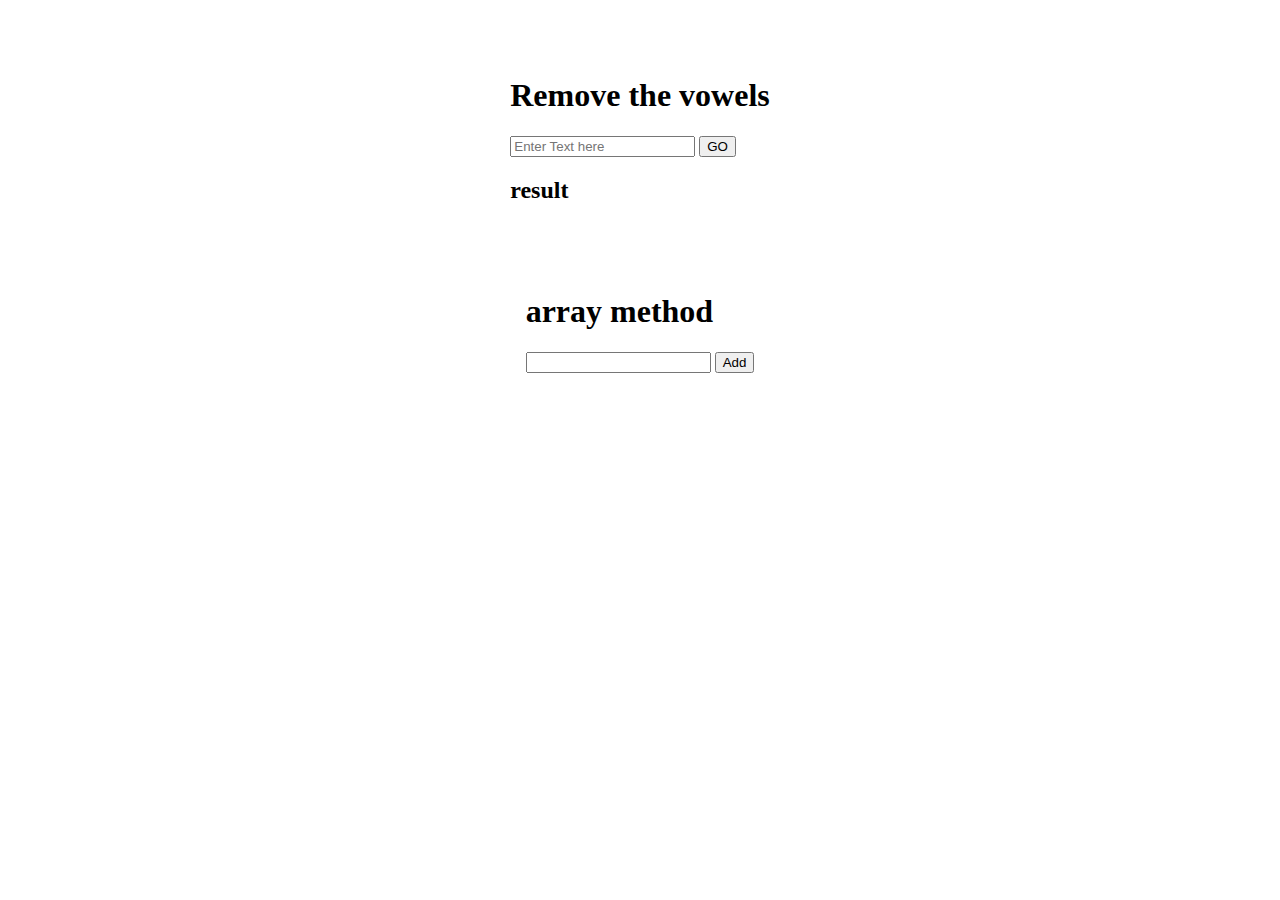
<file: index.html>
<!DOCTYPE html>
<html lang="en">
  <head>
    <meta charset="UTF-8" />
    <meta name="viewport" content="width=device-width, initial-scale=1.0" />
    <title>Array & String Method</title>
    <style>
      body {
        display: flex;
        flex-direction: column;
        justify-content: center;
        align-items: center;
        padding-top: 3rem;
        row-gap: 3rem;
      }
    </style>
  </head>
  <body>
    <div class="stringMethod">
      <h1>Remove the vowels</h1>
      <input type="text" placeholder="Enter Text here" id="txtString" />
      <button id="btnGo">GO</button>
      <h2 id="result">result</h2>
    </div>
    <div class="arrayMethod">
      <h1>array method</h1>
      <input type="text" id="myInput" />
      <button id="addItem">Add</button>
      <ul id="myList"></ul>
    </div>
    <script>
      //String Method
      const btnGo = document.querySelector("#btnGo");
      const txtString = document.querySelector("#txtString");
      const displayResult = document.querySelector("#result");
      function result() {
        const replaceTxt = txtString.value.replace(/[aeiou]/gi, "");
        console.log(replaceTxt);
        displayResult.textContent = replaceTxt;
      }

      btnGo.addEventListener("click", result);
      // array method
      const myInput = document.querySelector("#myInput");
      const myList = document.querySelector("#myList");
      const addItem = document.querySelector("#addItem");
      let listItem = [];

      function addToList() {
        listItem = [myInput.value, ...listItem];
        const li = listItem.map((item) => `<li>${item}</li>`);
        myList.innerHTML = li.join("");
        myInput.value = "";
        myInput.focus();
      }

      addItem.addEventListener("click", addToList);
    </script>
  </body>
</html>
</file>
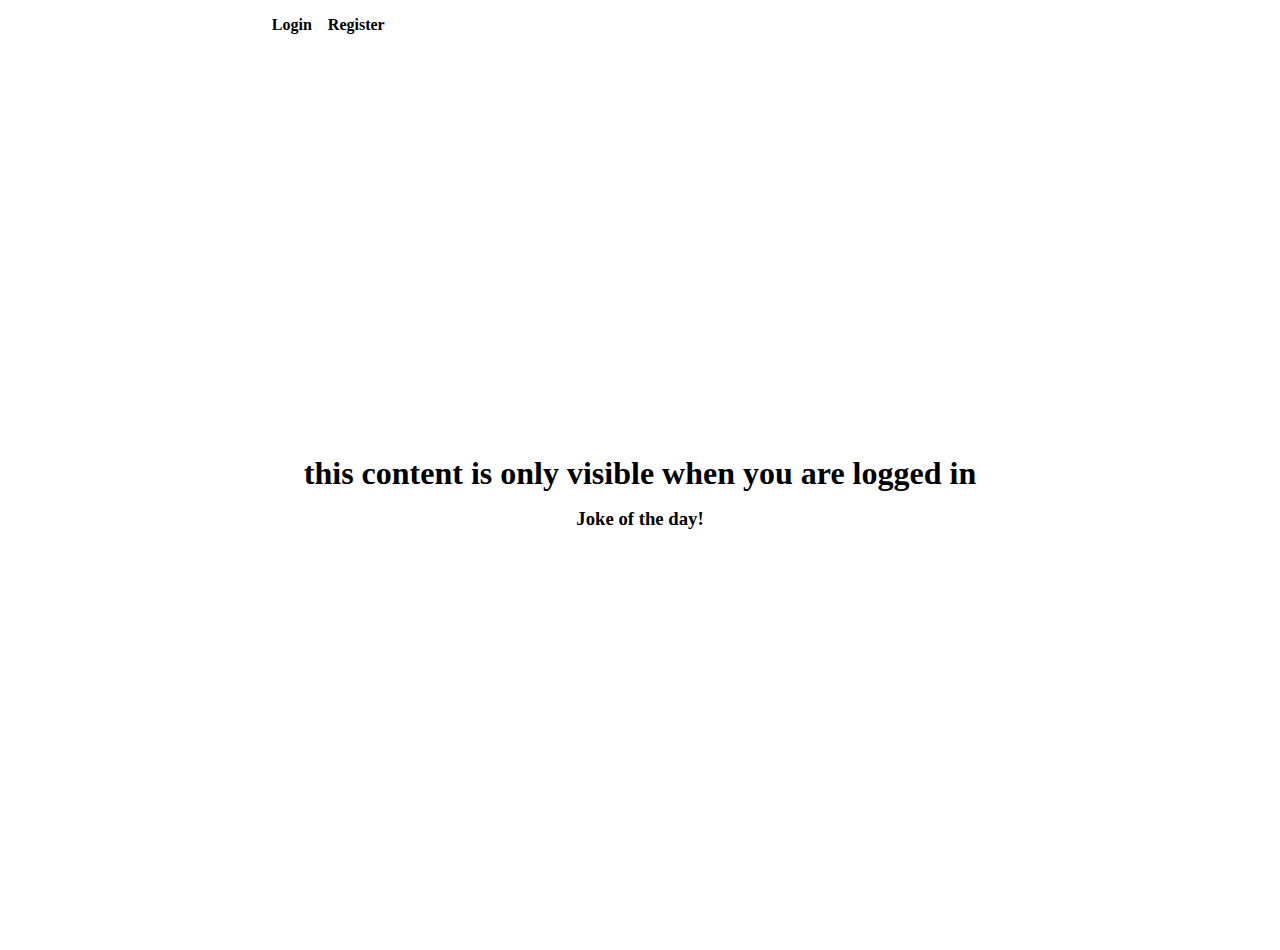
<file: storageActivity/index.html>
<!DOCTYPE html>
<html lang="en">
  <head>
    <link rel="stylesheet" href="style.css" />
    <meta charset="UTF-8" />
    <meta name="viewport" content="width=device-width, initial-scale=1.0" />
    <title>Storage</title>
  </head>
  <body>
    <div class="main-container">
      <div class="navbar">
        <span onclick="window.location.href = './login.html';">Login</span>
        <span onclick="window.location.href = './register.html';"
          >Register</span
        >
      </div>
      <div class="content">
        <h1>this content is only visible when you are logged in</h1>
        <h3>Joke of the day!</h3>
        <div id="jokeContainer"></div>
      </div>
    </div>
    <script>
      const sessionData = sessionStorage.getItem("isLoggedIn");
      const localData = JSON.parse(localStorage.getItem("user"));
      const loginDisplay = document.querySelector("h1");
      if (sessionData === "true") {
        loginDisplay.innerHTML = `welcome ${localData.username}!`;
        // Fetch data from the API endpoint
        fetch("https://official-joke-api.appspot.com/random_joke")
          .then((response) => response.json())
          .then((data) => {
            const jokeContainer = document.getElementById("jokeContainer");

            const setupElement = document.createElement("p");
            setupElement.textContent = data.setup;
            jokeContainer.appendChild(setupElement);

            const punchlineElement = document.createElement("p");
            punchlineElement.textContent = data.punchline;
            jokeContainer.appendChild(punchlineElement);
          })
          .catch((error) => {
            console.log("An error occurred:", error);
          });
      }
    </script>
  </body>
</html>
</file>
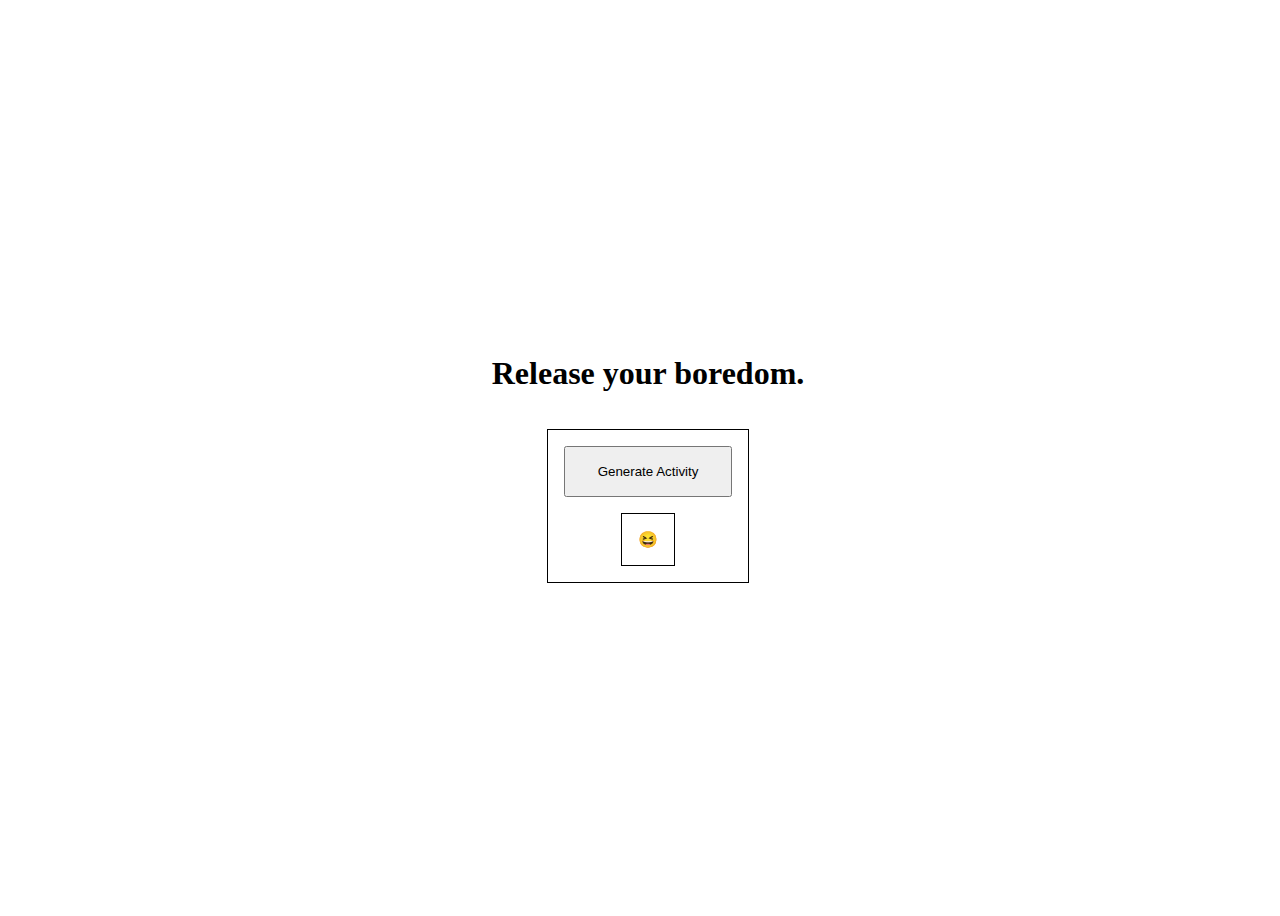
<file: es6.html>
<!DOCTYPE html>
<html lang="en">
  <head>
    <meta charset="UTF-8" />
    <meta name="viewport" content="width=device-width, initial-scale=1.0" />
    <title>Async Activity</title>
    <style>
      body {
        display: flex;
        flex-direction: column;
        justify-content: center;
        align-items: center;
        width: 100%;
        height: 100vh;
        gap: 1rem;
      }
      button {
        padding: 1rem 2rem;
      }
      div {
        display: flex;
        flex-direction: column;
        justify-content: center;
        align-items: center;
        gap: 1rem;
        border: 1px solid black;
        padding: 1rem;
      }
      div div {
        display: flex;
        justify-content: center;
        align-items: center;
      }
    </style>
  </head>
  <body>
    <h1>Release your boredom.</h1>
    <div>
      <button>Generate Activity</button>
      <div>😆</div>
    </div>
    <script>
      const fetchData = () => {
        return new Promise((resolve, reject) => {
          fetch("https://www.boredapi.com/api/activity")
            .then((response) => response.json())
            .then((data) => resolve(data))
            .catch((error) => reject(error));
        });
      };
      function generateActivity() {
        fetchData()
          .then((data) => {
            console.log("Activity:", data.activity);
            document.querySelector("div div").innerHTML = "loading...";
            setTimeout(() => {
              console.log(data.activity);
              document.querySelector("div div").innerHTML = data.activity;
            }, 2000);
          })
          .catch((error) => {
            console.error("Error:", error);
            document.querySelector(
              "div div"
            ).innerHTML = `something went wrong : ${error}`;
          });
      }
      document
        .querySelector("button")
        .addEventListener("click", generateActivity);
    </script>
  </body>
</html>
</file>
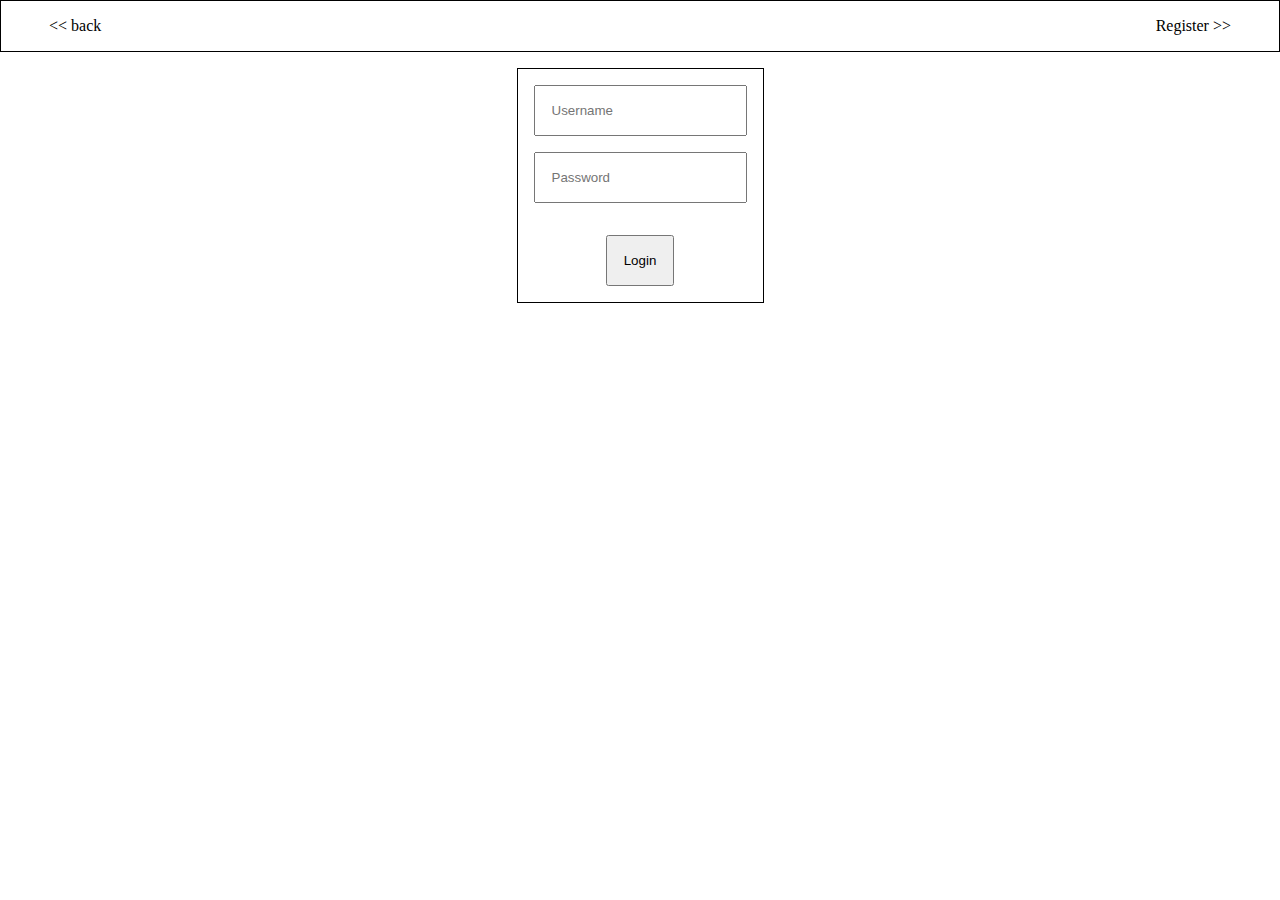
<file: storageActivity/login.html>
<!DOCTYPE html>
<html lang="en">
  <head>
    <meta charset="UTF-8" />
    <meta name="viewport" content="width=device-width, initial-scale=1.0" />
    <title>Login</title>
    <style>
      * {
        margin: 0;
        padding: 0;
        box-sizing: border-box;
      }
      body {
        width: 100%;
        height: 100vh;
        display: flex;
        flex-direction: column;
        align-items: center;
        row-gap: 1rem;
      }
      .form-container {
        padding: 1rem;
        display: flex;
        flex-direction: column;
        gap: 1rem;
        justify-content: center;
        align-items: center;
        border: 1px solid black;
      }
      .form-container input {
        padding: 1rem;
      }
      .form-container button {
        padding: 1rem;
      }
      .navigation {
        width: 100%;
        display: flex;
        justify-content: space-between;
        padding: 1rem 3rem;
        border: 1px solid black;
      }
      .navigation span:hover {
        cursor: pointer;
        color: blue;
        font-weight: bold;
      }
    </style>
  </head>
  <body>
    <div class="navigation">
      <span onclick="history.back()"><< back</span>
      <span onclick=" window.location.href = './register.html'"
        >Register >></span
      >
    </div>
    <div class="form-container">
      <input type="text" placeholder="Username" id="username" />
      <input type="password" placeholder="Password" id="password" />
      <h3 id="errorMessage"></h3>
      <button onclick="handleLogin()">Login</button>
    </div>
    <script>
      const localData = JSON.parse(localStorage.getItem("user"));
      console.log(localData);
      const handleLogin = () => {
        const username = document.querySelector("#username").value;
        const password = document.querySelector("#password").value;
        if (
          username === localData.username &&
          password === localData.password
        ) {
          sessionStorage.setItem("isLoggedIn", "true");
          window.location.href = "./index.html";
        } else {
          document.querySelector("#errorMessage").innerHTML =
            "incorrect username or password";
        }
      };
    </script>
  </body>
</html>
</file>
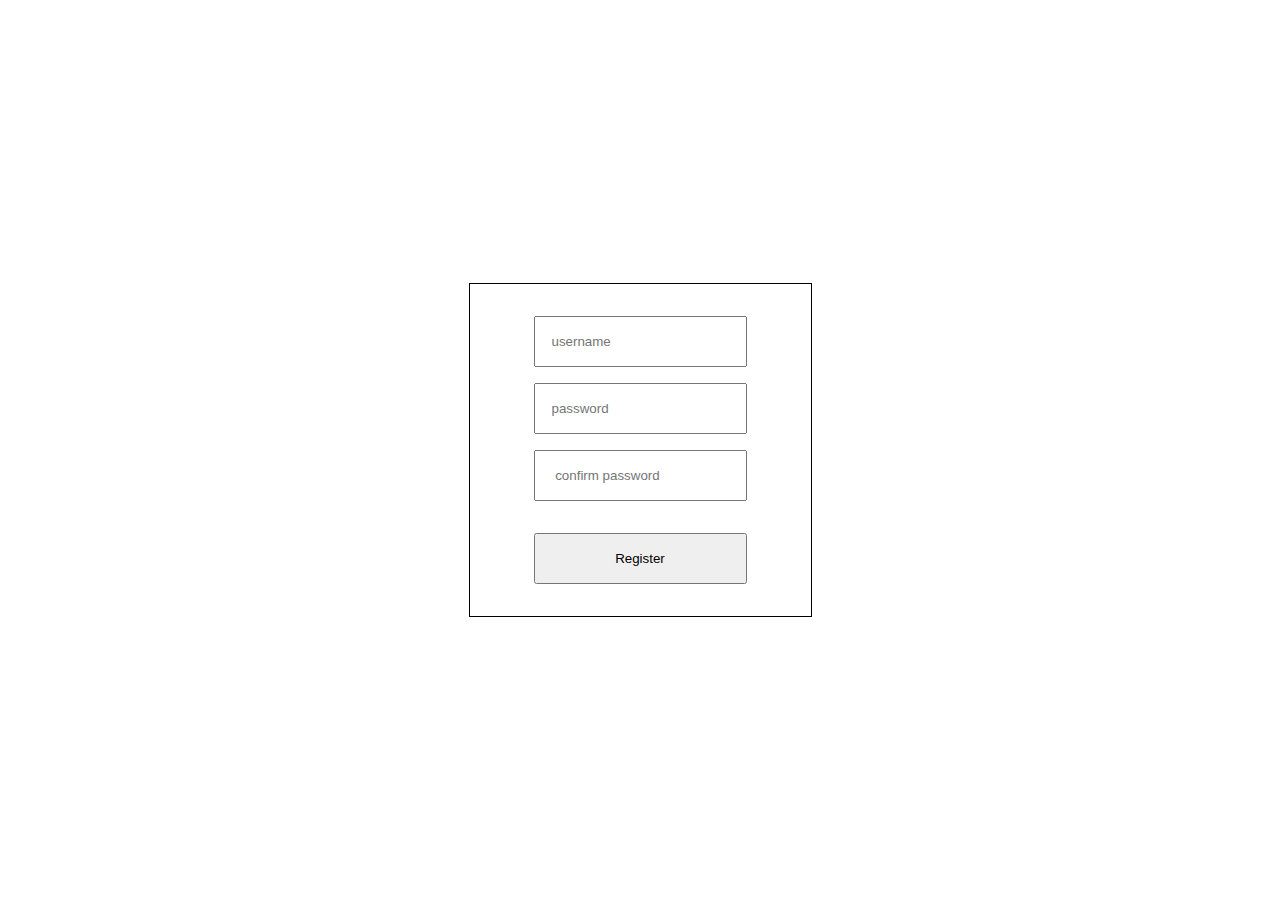
<file: storageActivity/register.html>
<!DOCTYPE html>
<html lang="en">
  <head>
    <meta charset="UTF-8" />
    <meta name="viewport" content="width=device-width, initial-scale=1.0" />
    <title>Register</title>
    <style>
      * {
        margin: 0;
        padding: 0;
        box-sizing: border-box;
      }
      body {
        height: 100vh;
        width: 100%;
        display: flex;
        justify-content: center;
        align-items: center;
      }
      .reg-container {
        display: flex;
        flex-direction: column;
        padding: 2rem 4rem;
        gap: 1rem;
        border: 1px solid black;
      }
      .reg-container input {
        padding: 1rem;
      }
      .reg-container button {
        padding: 1rem;
      }
    </style>
  </head>
  <body>
    <div class="reg-container">
      <input type="text" placeholder="username" id="username" />
      <input type="password" placeholder="password" id="password" />
      <input
        type="password"
        placeholder=" confirm password"
        id="confirmPassword"
      />
      <h3></h3>
      <button id="regBtn" onclick="handleClick()">Register</button>
    </div>
    <script>
      const handleClick = () => {
        const username = document.getElementById("username").value;
        const password = document.querySelector("#password").value;
        const confirmPassword =
          document.querySelector("#confirmPassword").value;

        if (password === confirmPassword) {
          const account = { username, password };
          localStorage.setItem("user", JSON.stringify(account));
          window.location.href = "./login.html";
        } else if (password === "") {
          document.querySelector("h3").innerHTML = "Please enter a password";
        } else {
          document.querySelector("h3").innerHTML = "Passwords do not match";
        }
      };
    </script>
  </body>
</html>
</file>
<file: storageActivity/style.css>
* {
  margin: 0;
  padding: 0;
  box-sizing: border-box;
}
body {
  height: 100vh;
  width: 100%;
  display: flex;
  justify-content: center;
}
.content {
  display: flex;
  padding: 3rem;
  height: 100%;
  display: flex;
  flex-direction: column;
  justify-content: center;
  align-items: center;
  gap: 1rem;
}
.navbar {
  padding: 1rem;
  font-weight: bold;
  display: flex;
  gap: 1rem;
}
.navbar span {
  cursor: pointer;
}
.navbar span:hover {
  color: blue;
}
</file>
